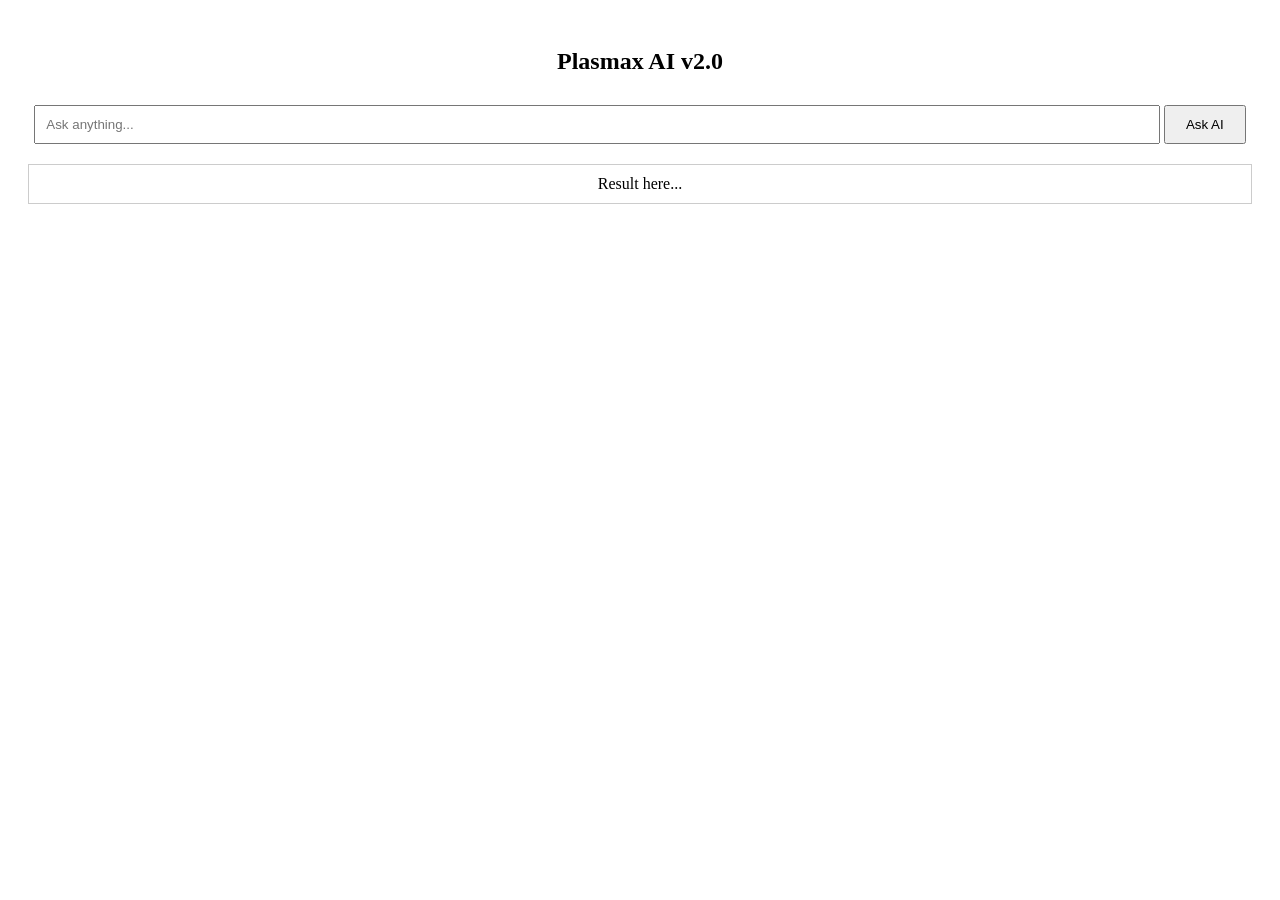
<file: index.html>
<!DOCTYPE html>
<html>
<head>
    <meta name="viewport" content="width=device-width, initial-scale=1.0">
    <title>Plasmax AI</title>
</head>
<body style="padding:20px; text-align:center;">
    <h2>Plasmax AI v2.0</h2>
    <input type="text" id="userInput" placeholder="Ask anything..." style="width:90%; padding:10px;">
    <button onclick="askGemini()" style="margin-top:10px; padding:10px 20px;">Ask AI</button>
    <div id="output" style="margin-top:20px; padding:10px; border:1px solid #ccc;">Result here...</div>
    <script src="script.js"></script>
</body>
</html>
</file>
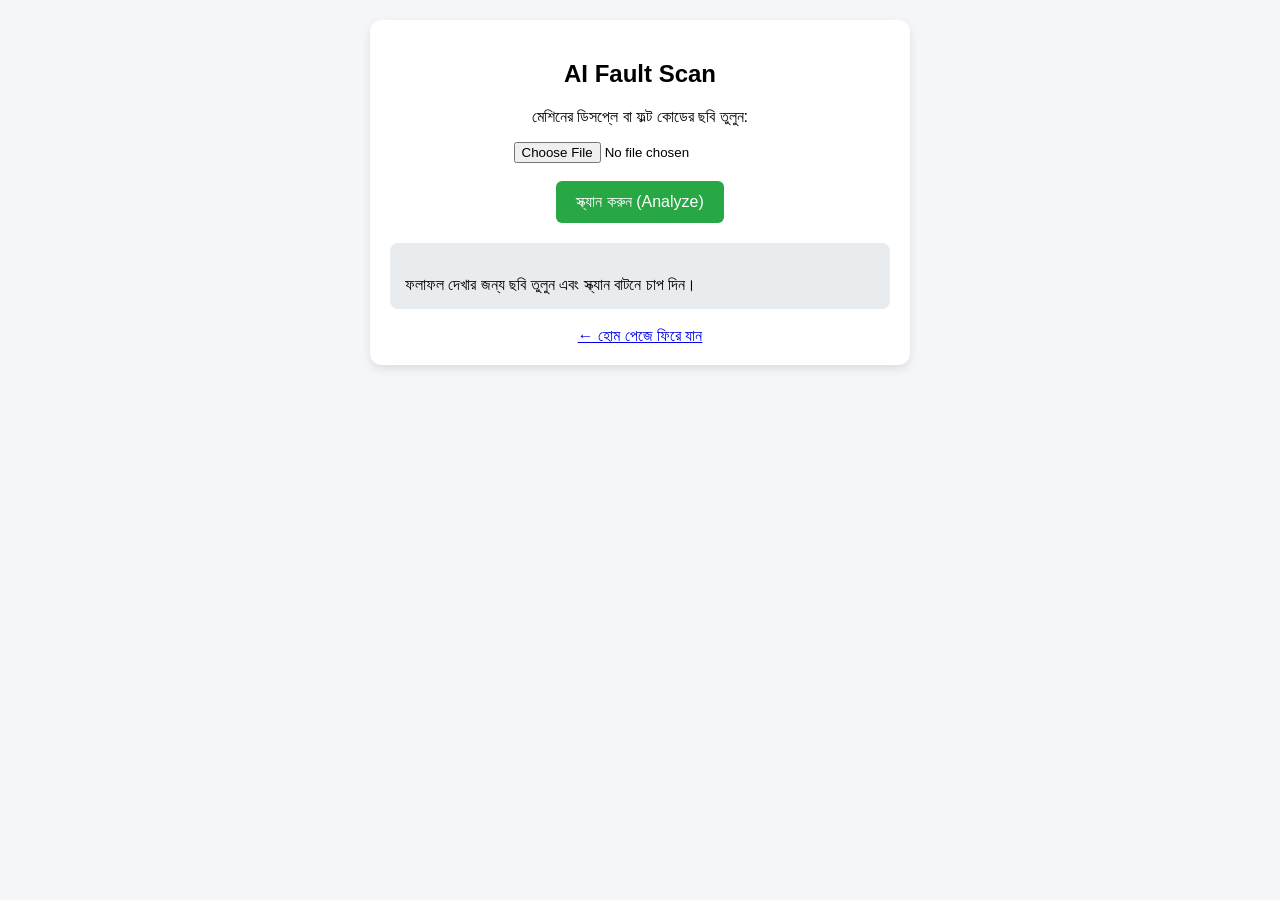
<file: Ai.html>
<!DOCTYPE html>
<html lang="bn">
<head>
    <meta charset="UTF-8">
    <meta name="viewport" content="width=device-width, initial-scale=1.0">
    <meta name="robots" content="noindex, nofollow">
    <title>AI Scan - Plasmax AI</title>
    <link rel="stylesheet" href="style.css">
</head>
<body>
    <div class="container">
        <h2>AI Fault Scan</h2>
        <p>মেশিনের ডিসপ্লে বা ফল্ট কোডের ছবি তুলুন:</p>
        
        <input type="file" id="faultImage" accept="image/*" capture="environment">
        <br><br>
        <button onclick="analyzeFault()">স্ক্যান করুন (Analyze)</button>
        
        <div id="result" class="result-box">
            ফলাফল দেখার জন্য ছবি তুলুন এবং স্ক্যান বাটনে চাপ দিন।
        </div>
        
        <br>
        <a href="index.html">← হোম পেজে ফিরে যান</a>
    </div>

    <script src="script.js"></script>
</body>
</html>
</file>
<file: style.css>
body {
    font-family: Arial, sans-serif;
    background-color: #f4f6f9;
    margin: 0;
    padding: 20px;
    text-align: center;
}

.container {
    max-width: 500px;
    margin: 0 auto;
    background: #ffffff;
    padding: 20px;
    border-radius: 12px;
    box-shadow: 0 4px 10px rgba(0,0,0,0.1);
}

.menu-grid {
    display: flex;
    flex-direction: column;
    gap: 15px;
    margin-top: 20px;
}

.card {
    padding: 15px;
    background: #007bff;
    color: white;
    text-decoration: none;
    border-radius: 8px;
    font-weight: bold;
}

.result-box {
    margin-top: 20px;
    padding: 15px;
    background: #e9ecef;
    border-radius: 8px;
    text-align: left;
    white-space: pre-line;
}

button {
    padding: 12px 20px;
    background-color: #28a745;
    color: white;
    border: none;
    border-radius: 6px;
    font-size: 16px;
    cursor: pointer;
}
</file>
